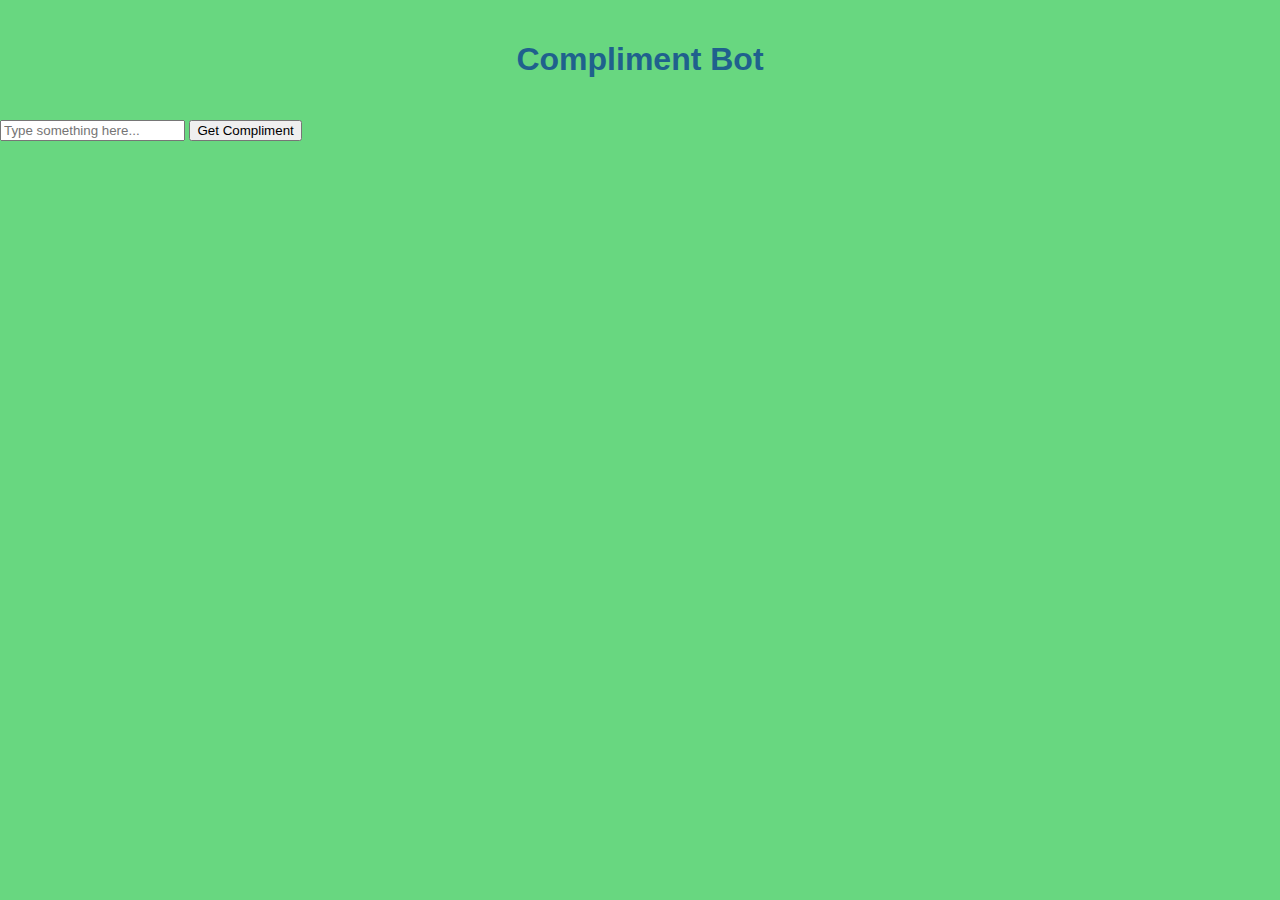
<file: compliment-bot.html>
<!DOCTYPE html>
<html lang="en">
<head>
    <meta charset="UTF-8">
    <title>Compliment Bot</title>
    <link rel="stylesheet" href="styles/style.css">
    <script src="scripts/compliment-bot.js" defer></script>
</head>
<body>
    <header><h1>Compliment Bot</h1></header>
    <div id="complimentBot">
        <input type="text" id="complimentInput" placeholder="Type something here..." />
        <button onclick="generateCompliment()">Get Compliment</button>
    </div>
    <div id="complimentDisplay"></div>
</body>
</html>
</file>
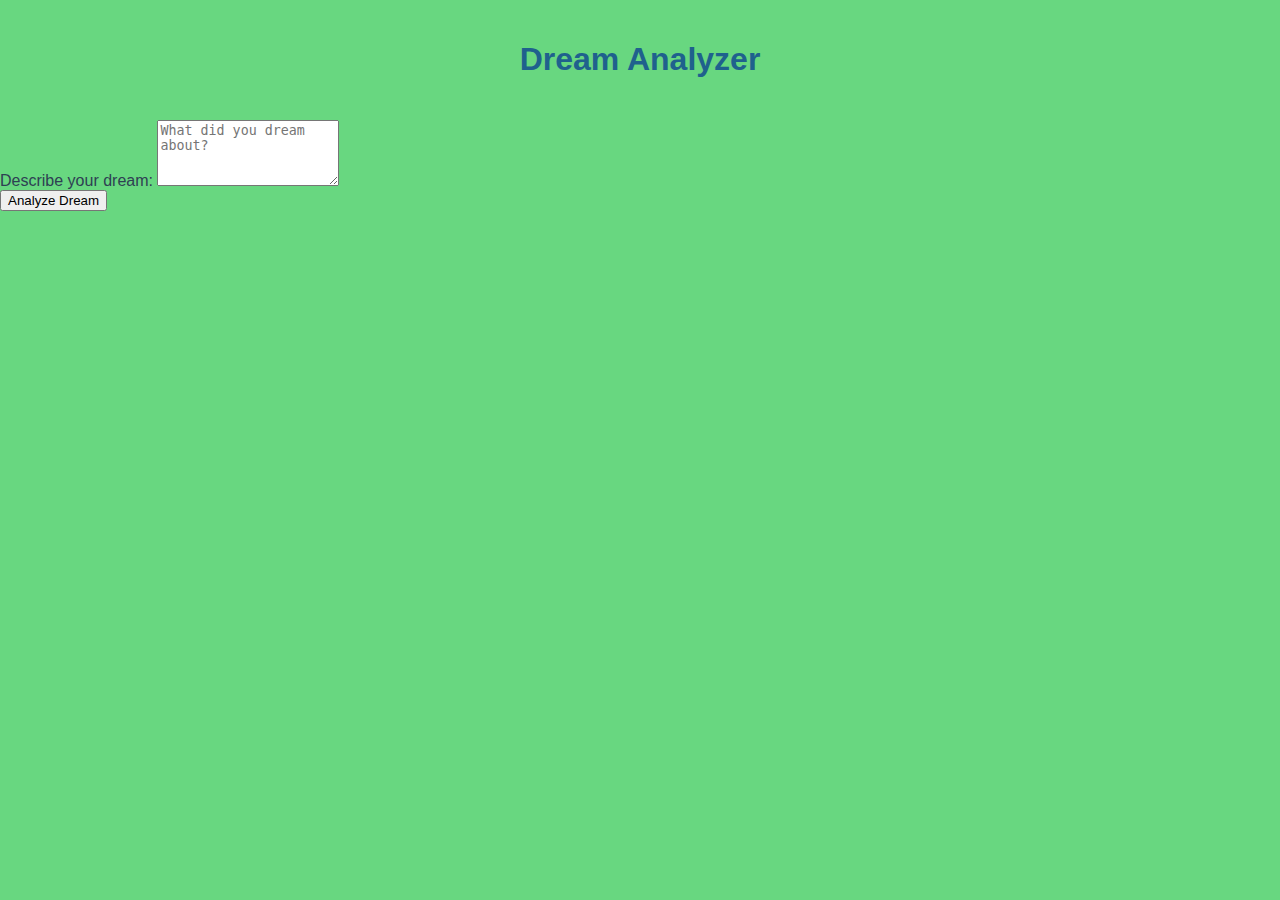
<file: dream-analyzer.html>
<!DOCTYPE html>
<html lang="en">
<head>
    <meta charset="UTF-8">
    <title>Dream Analyzer</title>
    <link rel="stylesheet" href="styles/style.css">
    <script src="scripts/dream-analyzer.js" defer></script>
</head>
<body>
    <header><h1>Dream Analyzer</h1></header>
    <form id="dreamForm">
        <label>Describe your dream:</label>
        <textarea id="dreamInput" rows="4" placeholder="What did you dream about?"></textarea><br>
        <button type="submit">Analyze Dream</button>
    </form>
    <div id="dreamResult"></div>
</body>
</html>
</file>
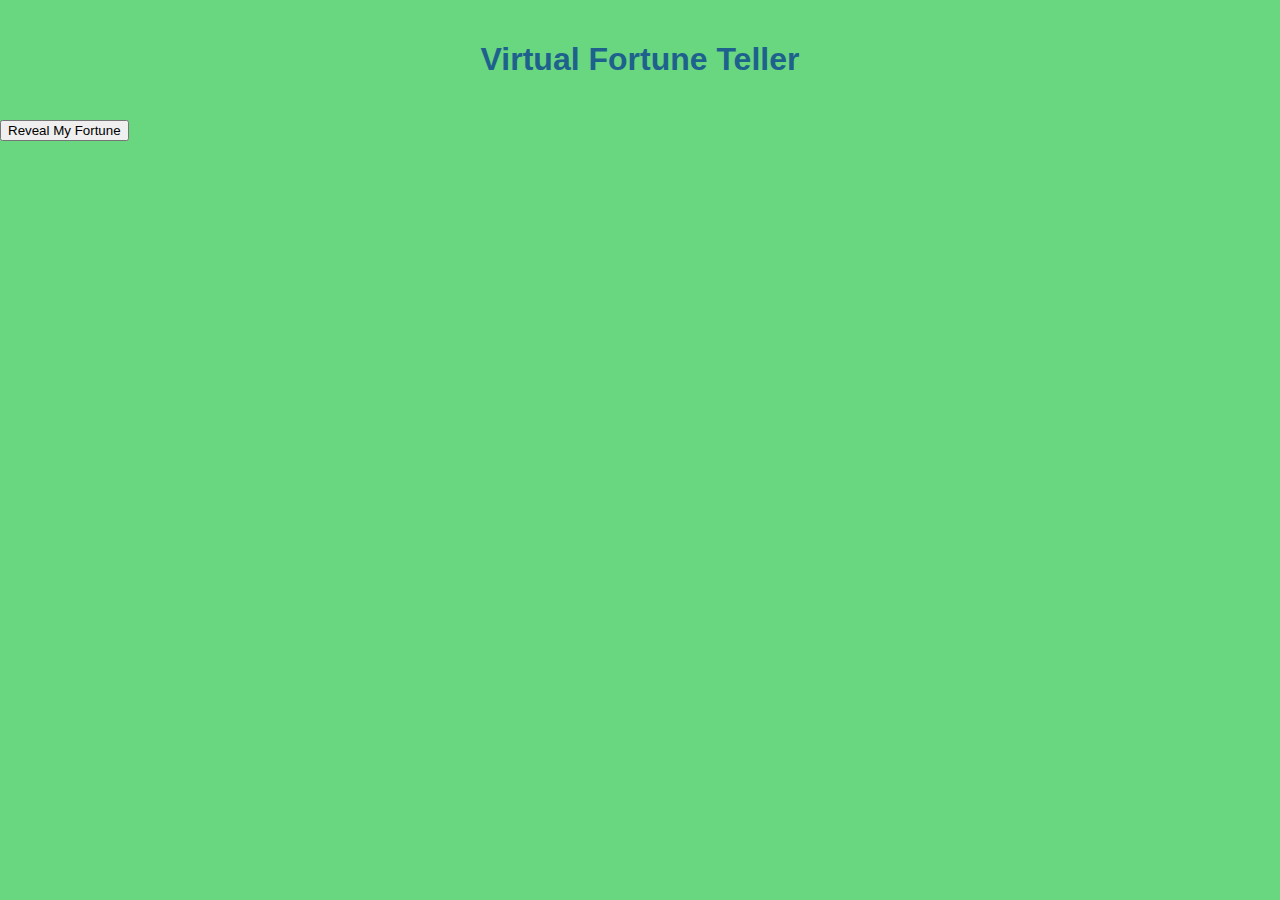
<file: fortune-teller.html>
<!DOCTYPE html>
<html lang="en">
<head>
    <meta charset="UTF-8">
    <title>Virtual Fortune Teller</title>
    <link rel="stylesheet" href="styles/style.css">
    <script src="scripts/fortune-teller.js" defer></script>
</head>
<body>
    <header><h1>Virtual Fortune Teller</h1></header>
    <button id="fortuneButton">Reveal My Fortune</button>
    <div id="fortuneDisplay"></div>
</body>
</html>
</file>
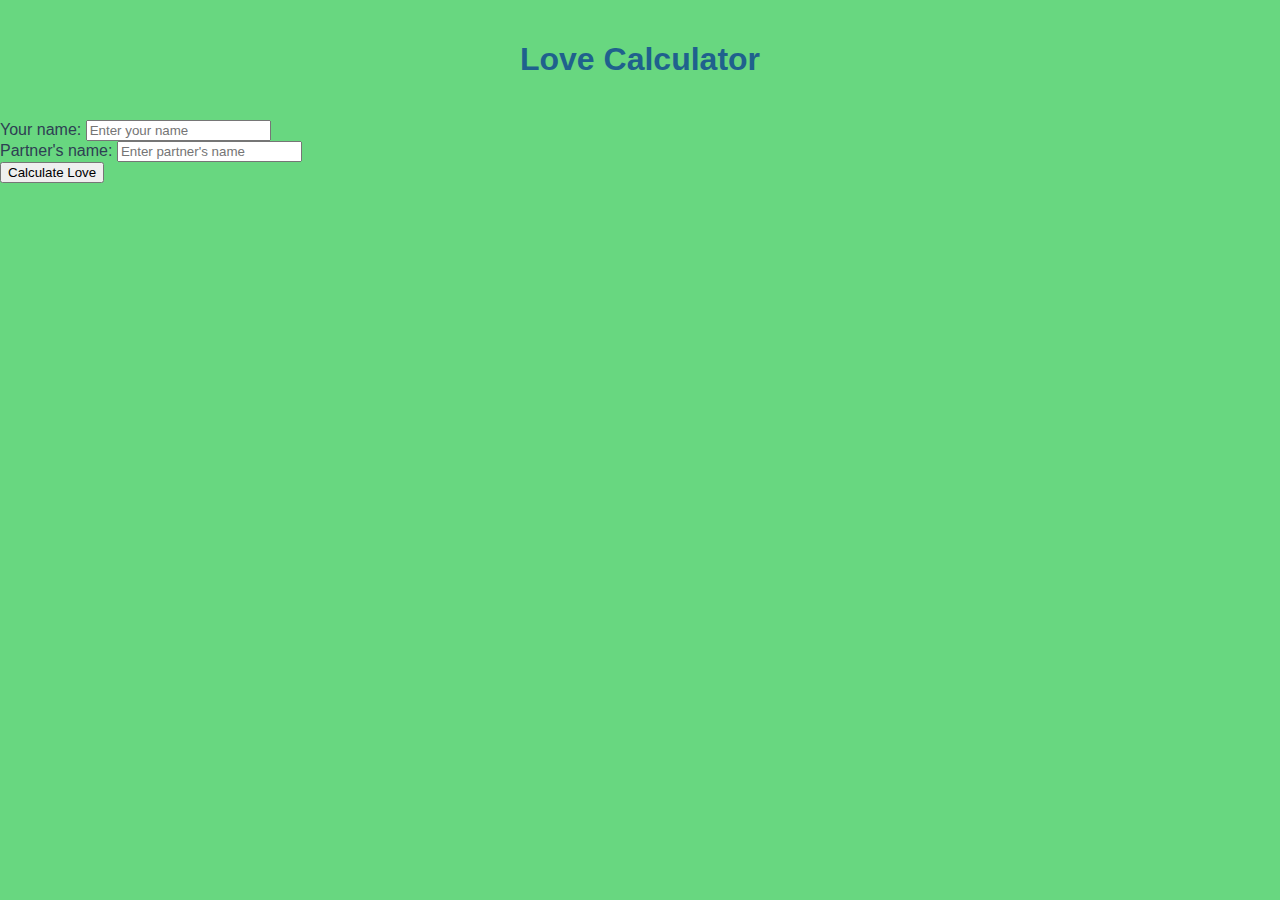
<file: love-calculator.html>
<!DOCTYPE html>
<html lang="en">
<head>
    <meta charset="UTF-8">
    <title>Love Calculator</title>
    <link rel="stylesheet" href="styles/style.css">
    <script src="scripts/love-calculator.js" defer></script>
</head>
<body>
    <header><h1>Love Calculator</h1></header>
    <form id="loveForm">
        <label>Your name: <input type="text" id="name1" placeholder="Enter your name"></label><br>
        <label>Partner's name: <input type="text" id="name2" placeholder="Enter partner's name"></label><br>
        <button type="submit">Calculate Love</button>
    </form>
    <div id="loveScore"></div>
</body>
</html>
</file>
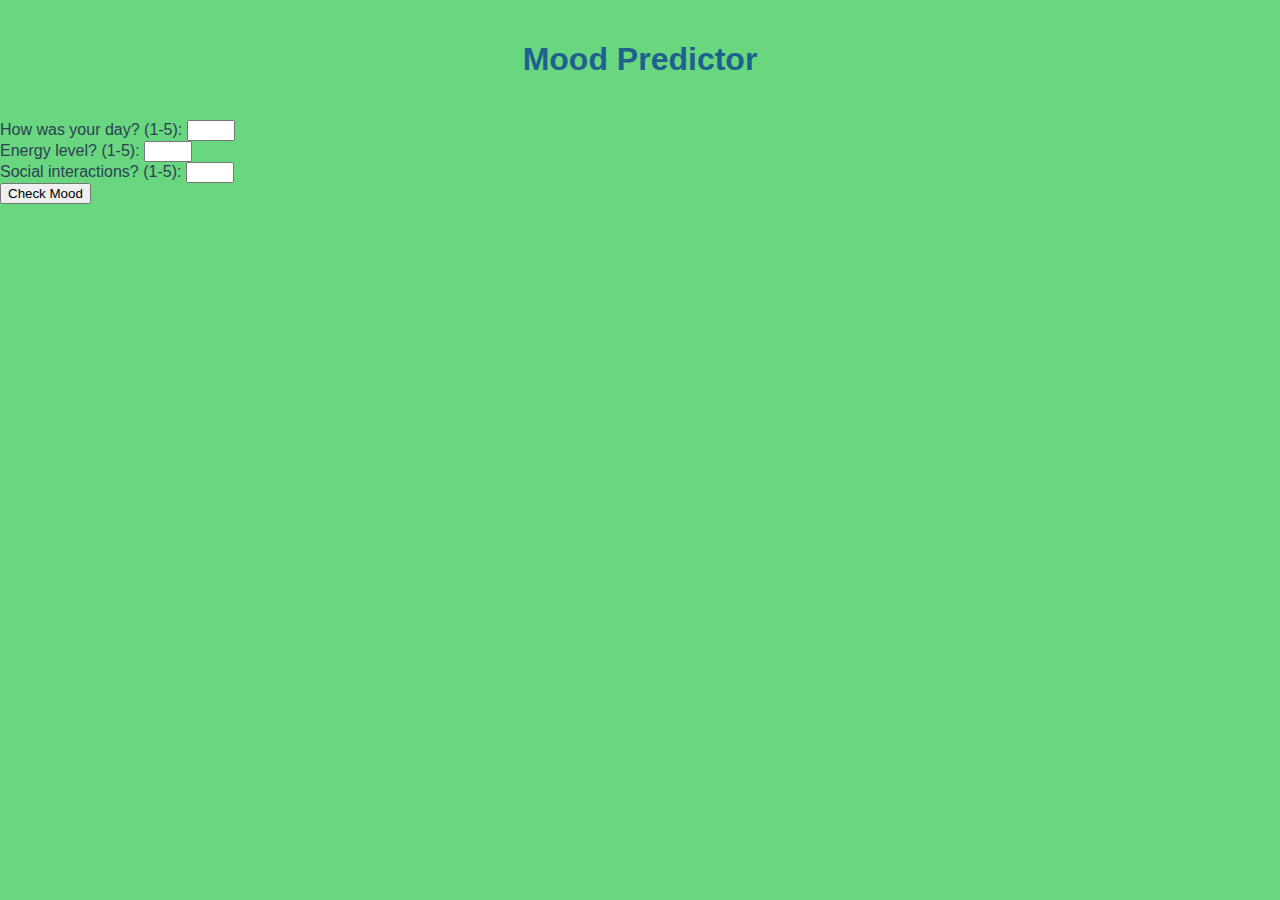
<file: mood-predictor.html>
<!DOCTYPE html>
<html lang="en">
<head>
    <meta charset="UTF-8">
    <title>Mood Predictor</title>
    <link rel="stylesheet" href="styles/style.css">
    <script src="scripts/mood-predictor.js" defer></script>
</head>
<body>
    <header><h1>Mood Predictor</h1></header>
    <form id="moodForm">
        <label>How was your day? (1-5): <input type="number" class="mood-input" min="1" max="5"></label><br>
        <label>Energy level? (1-5): <input type="number" class="mood-input" min="1" max="5"></label><br>
        <label>Social interactions? (1-5): <input type="number" class="mood-input" min="1" max="5"></label><br>
        <button type="submit">Check Mood</button>
    </form>
    <div id="moodResult"></div>
</body>
</html>
</file>
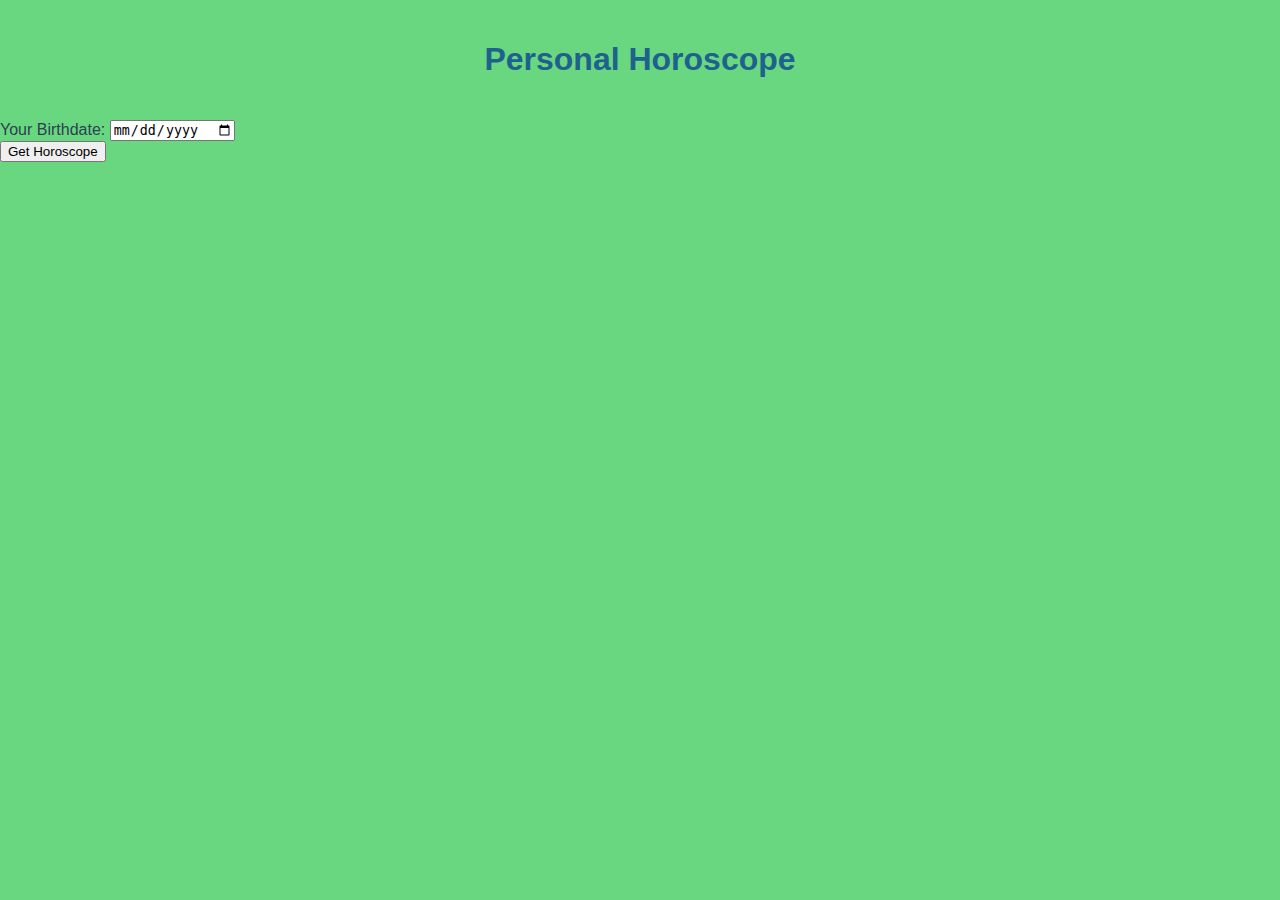
<file: personal-horoscope.html>
<!DOCTYPE html>
<html lang="en">
<head>
    <meta charset="UTF-8">
    <title>Personal Horoscope</title>
    <link rel="stylesheet" href="styles/style.css">
    <script src="scripts/horoscope.js" defer></script>
</head>
<body>
    <header><h1>Personal Horoscope</h1></header>
    <form id="horoscopeForm">
        <label>Your Birthdate: <input type="date" id="birthdate"></label><br>
        <button type="submit">Get Horoscope</button>
    </form>
    <div id="horoscopeResult"></div>
</body>
</html>
</file>
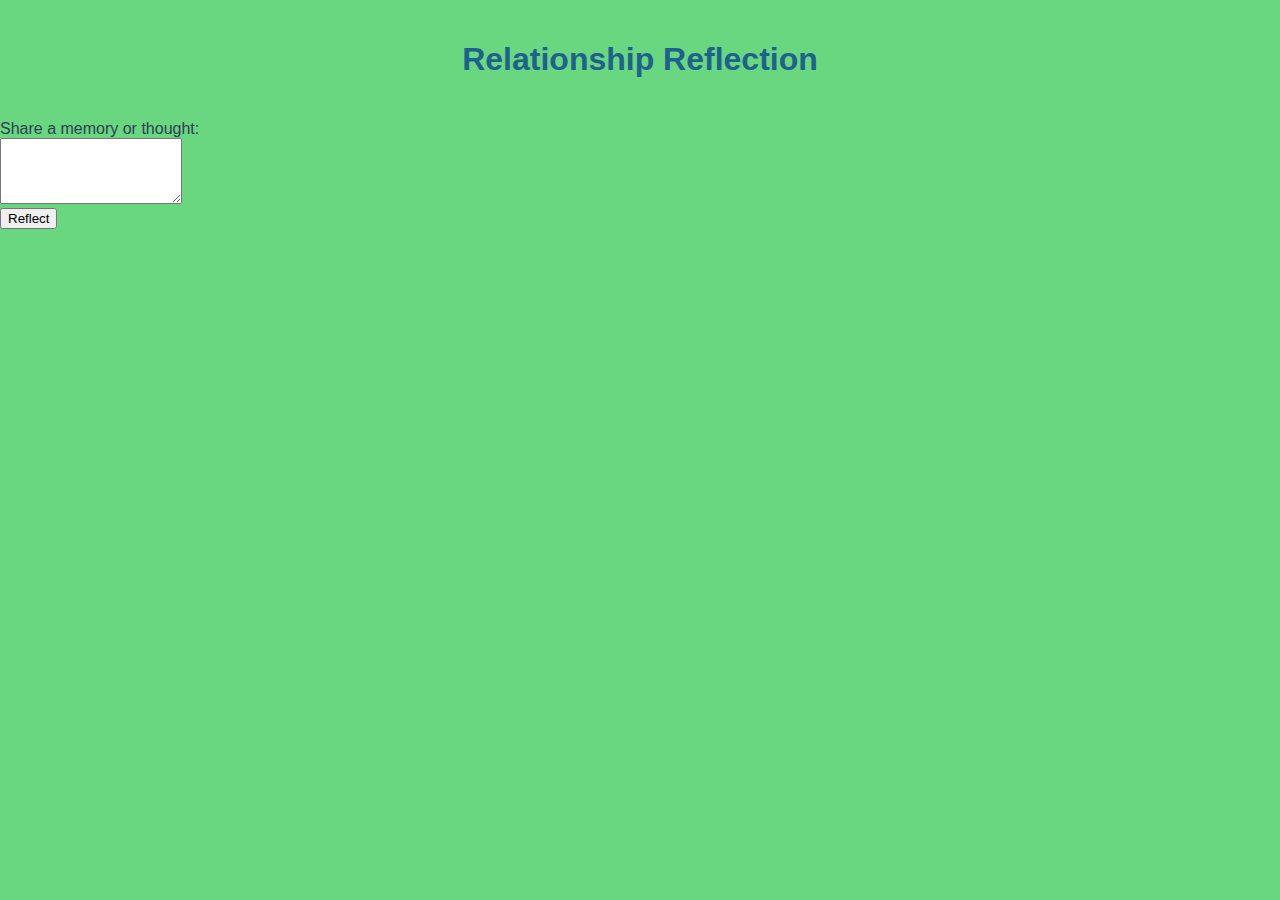
<file: relationship-reflection.html>
<!DOCTYPE html>
<html lang="en">
<head>
    <meta charset="UTF-8">
    <title>Relationship Reflection</title>
    <link rel="stylesheet" href="styles/style.css">
    <script src="scripts/reflection-tool.js" defer></script>
</head>
<body>
    <header><h1>Relationship Reflection</h1></header>
    <form id="reflectionForm">
        <label>Share a memory or thought:</label><br>
        <textarea id="reflectionInput" rows="4"></textarea><br>
        <button type="submit">Reflect</button>
    </form>
    <div id="reflectionResult"></div>
</body>
</html>
</file>
<file: styles/style.css>
/* styles/style.css */
body {
    font-family: Arial, sans-serif;
    background-color: #68d780;
    color: #2e4053;
    margin: 0;
    padding: 0;
}

header h1 {
    color: #1f618d;
    text-align: center;
    padding: 20px;
    animation: fadeInSlideUp 1.5s ease-in-out;
}

nav ul {
    display: flex;
    flex-wrap: wrap;
    justify-content: center;
    list-style: none;
    padding: 0;
}

nav li {
    margin: 10px;
}

nav a {
    padding: 10px 20px;
    text-decoration: none;
    color: #ffffff;
    background-color: #eb0909;
    border-radius: 5px;
    transition: background-color 0.3s ease;
}

nav a:hover {
    background-color: #eb0909;
}

@keyframes fadeInSlideUp {
    0% {
        opacity: 0;
        transform: translateY(20px);
    }
    100% {
        opacity: 1;
        transform: translateY(0);
    }
}
</file>
